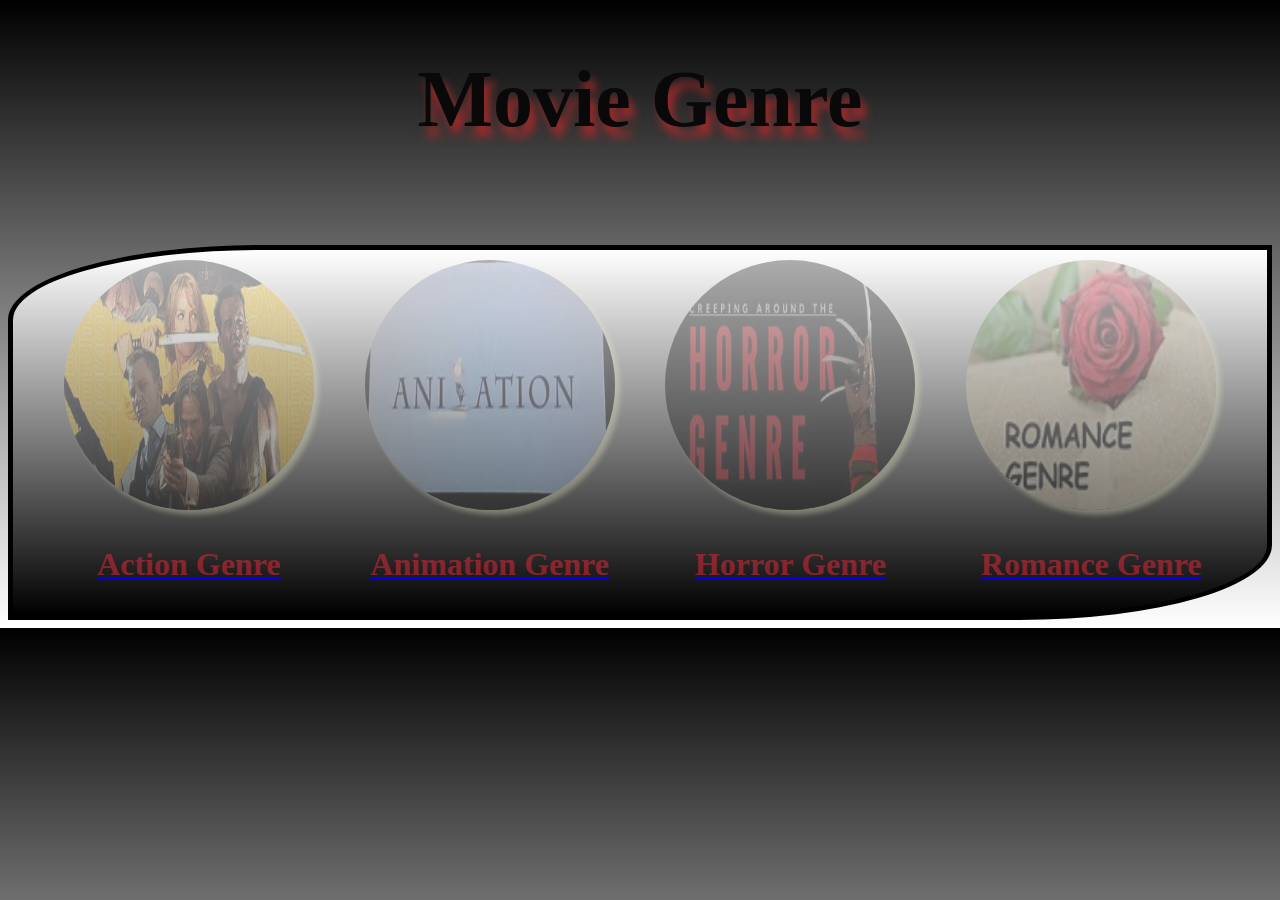
<file: index.html>
<!DOCTYPE html>
<html lang="en">
<head>
    <meta charset="UTF-8">
    <meta name="viewport" content="width=device-width, initial-scale=1.0">
    <title>Multiple Page1|Main Page</title>
    <link rel="stylesheet" href="./style.css">
</head>
<body>
   <center><h1>Movie Genre</h1></center>
   <div class="main">
        <div>
            <a href="./story1.html"><img src="./action_genre.jpeg" alt=""></a>
            <a href="./story1.html"><h3>Action Genre</h3></a>
        </div> 
        <div>
            <a href="./story2.html"><img src="./animation_genre.jpeg" alt=""></a>
            <a href="./story2.html"><h3>Animation Genre</h3></a>
        </div>
        <div>
            <a href="./story3.html"><img src="./horror_genre.jpeg" alt=""></a>
            <a href="./story3.html"><h3>Horror Genre</h3></a>
        </div>
        <div>
            <a href="./story4.html"><img src="./romance_genre.jpeg" alt=""></a>
            <a href="./story4.html"><h3>Romance Genre</h3></a>
        </div>
   </div>
</body>
</html>
</file>
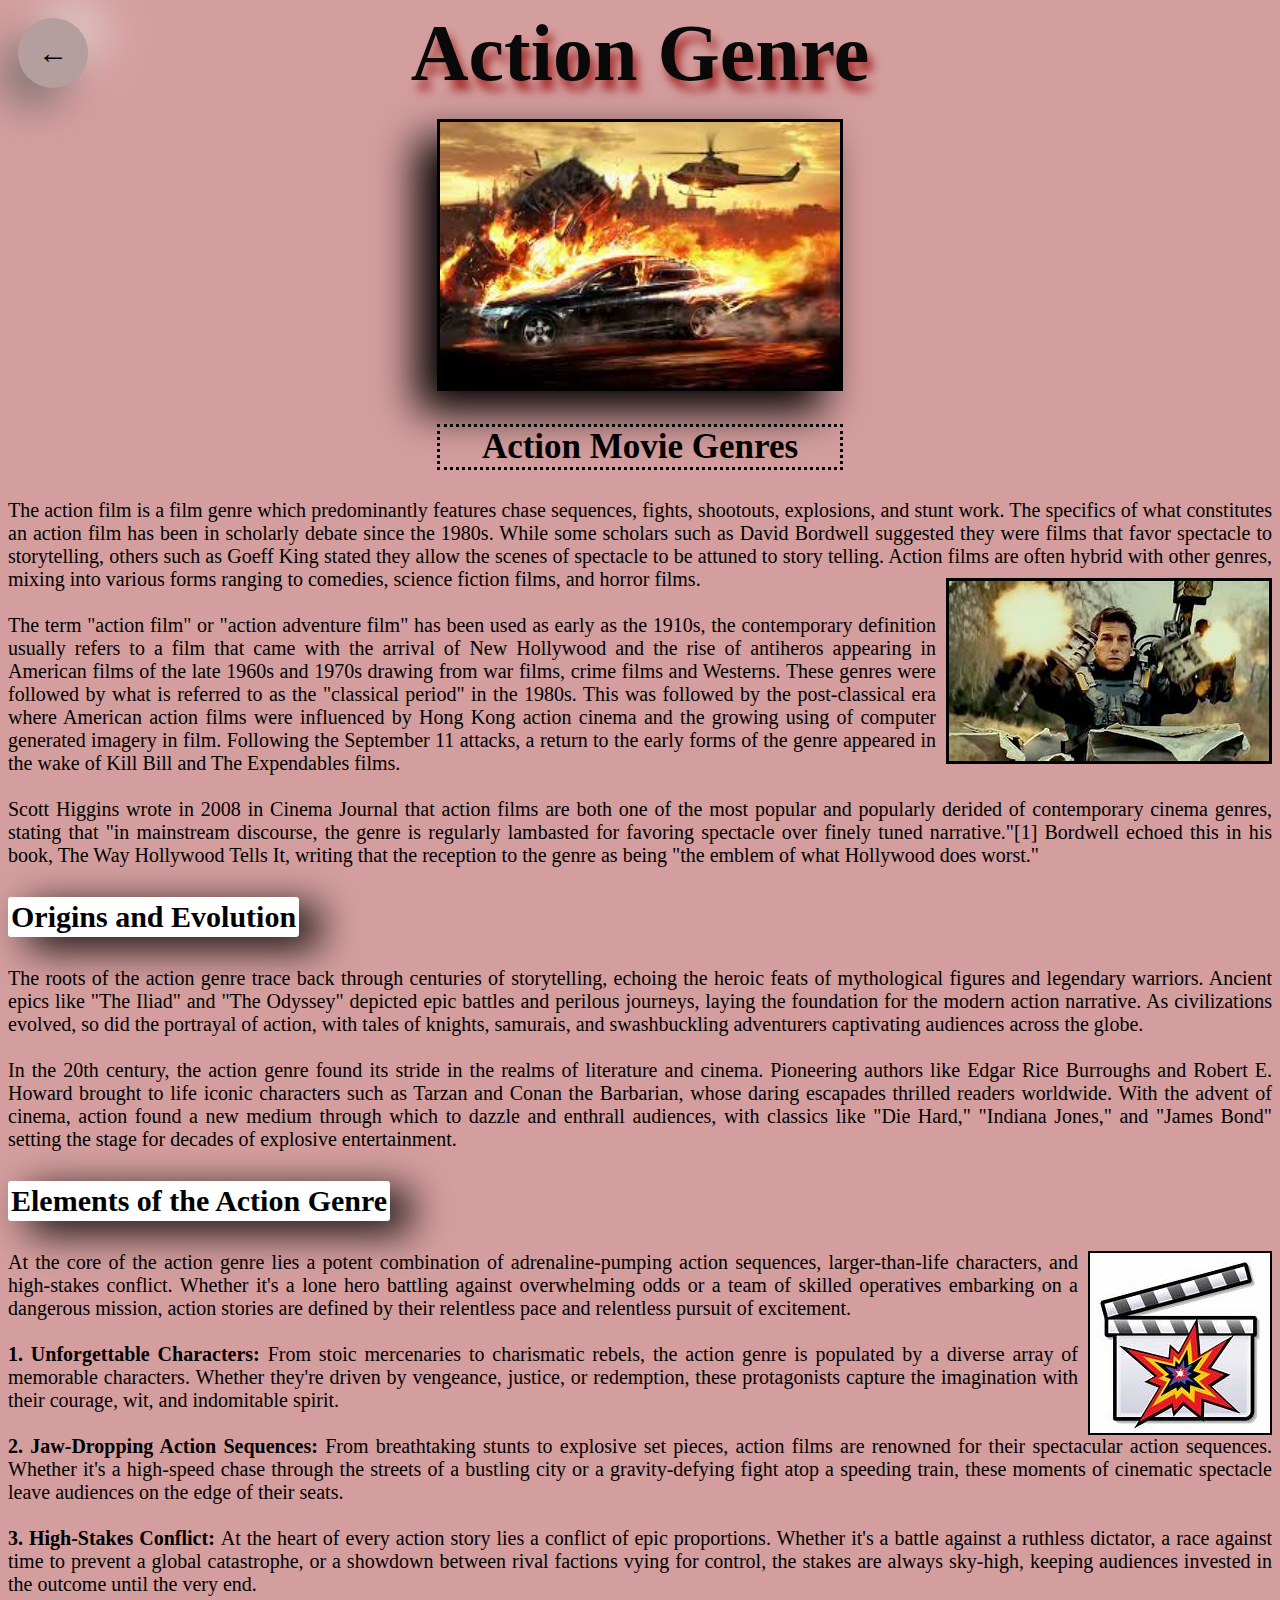
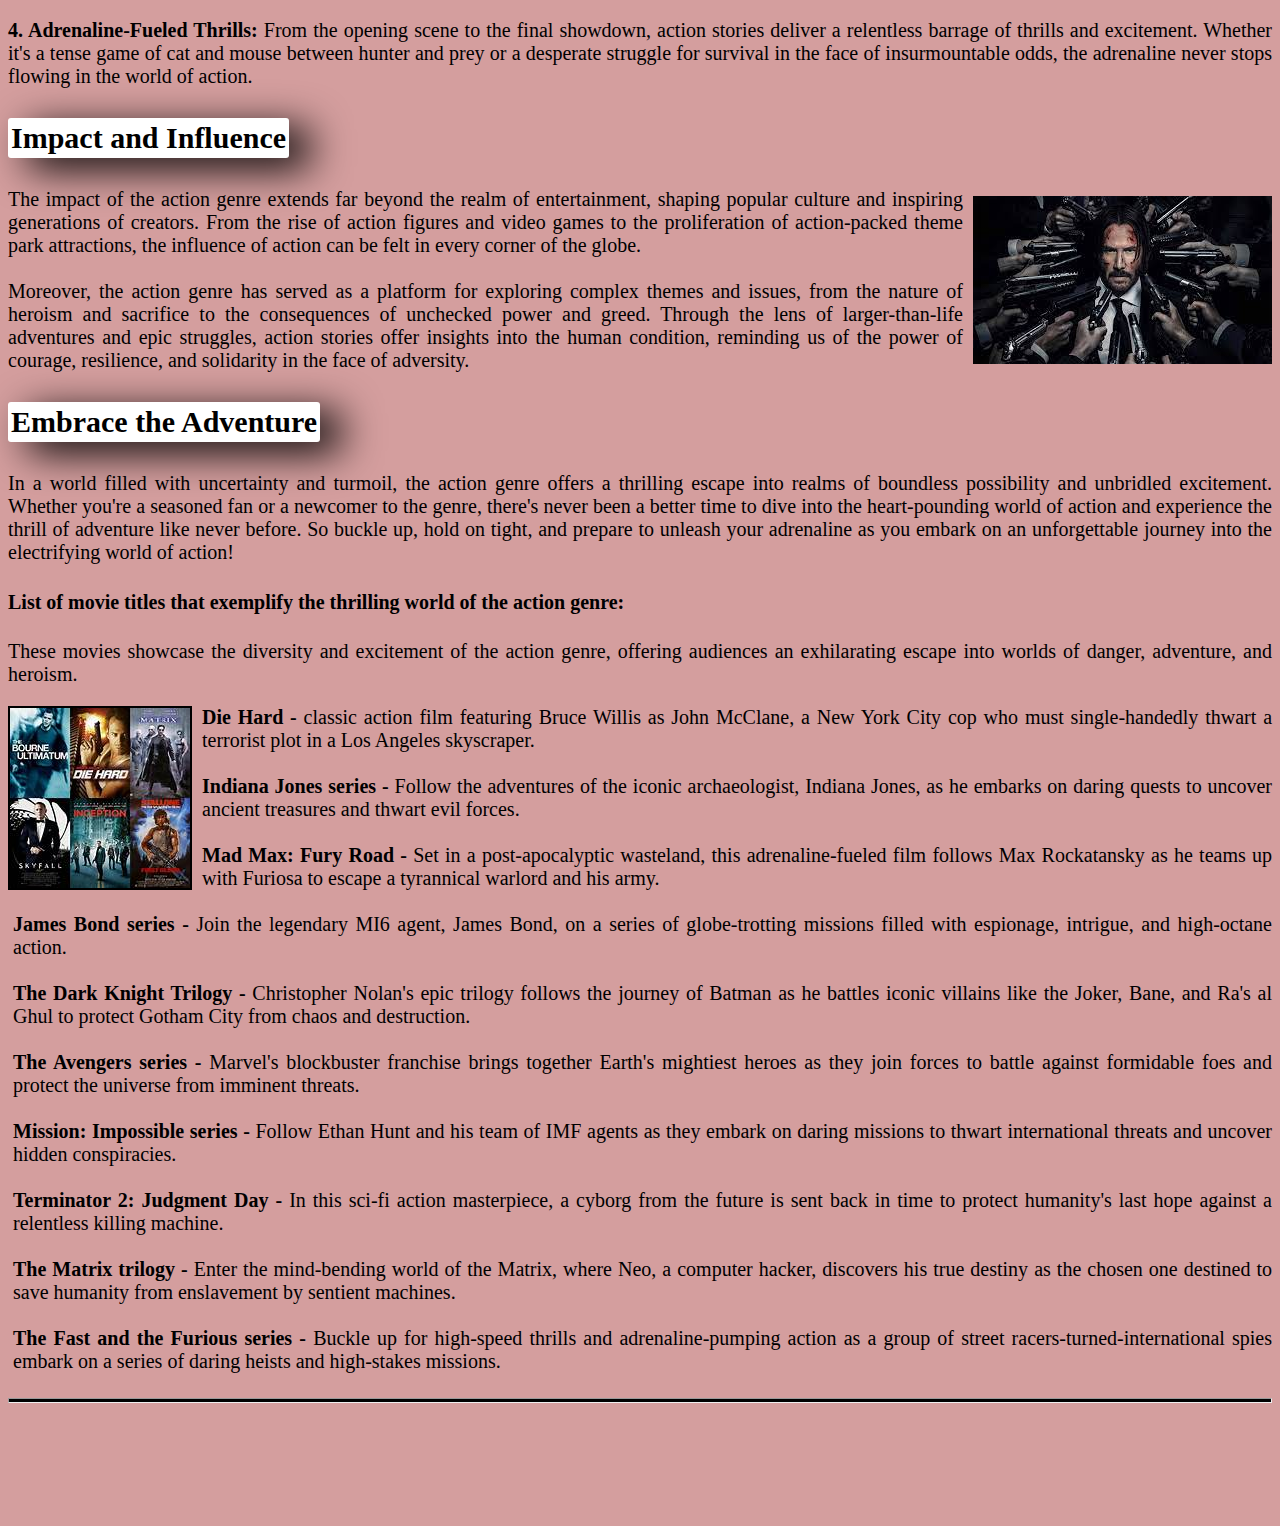
<file: story1.html>
<!DOCTYPE html>
<html lang="en">
<head>
    <meta charset="UTF-8">
    <meta name="viewport" content="width=device-width, initial-scale=1.0">
    <title>Page-1</title>
    <link rel="stylesheet" href="./story1.css">
</head>
<body>
    <div class="btn-back">
        <a href="index.html"><button>&#8592;</button></a>
    </div>
    <center><h1>Action Genre</h1></center>
    <div class="main">
        <img src="./action_main.jpeg" alt="" class="image_main" >
    </div>
    <center><h2>Action Movie Genres</h2></center>
    <div class="div1">
        <p>
            The action film is a film genre which predominantly features chase sequences, fights, shootouts, explosions, and stunt work. The specifics of what constitutes an action film has been in scholarly debate since the 1980s. While some scholars such as David Bordwell suggested they were films that favor spectacle to storytelling, others such as Goeff King stated they allow the scenes of spectacle to be attuned to story telling. Action films are often hybrid with other genres, mixing into various forms ranging to comedies, science fiction films, and horror films.
            <img src="./action1.jpeg" alt=""  align="right" class="image1">
            <br><br>The term "action film" or "action adventure film" has been used as early as the 1910s, the contemporary definition usually refers to a film that came with the arrival of New Hollywood and the rise of antiheros appearing in American films of the late 1960s and 1970s drawing from war films, crime films and Westerns. These genres were followed by what is referred to as the "classical period" in the 1980s. This was followed by the post-classical era where American action films were influenced by Hong Kong action cinema and the growing using of computer generated imagery in film. Following the September 11 attacks, a return to the early forms of the genre appeared in the wake of Kill Bill and The Expendables films.
            <br><br>Scott Higgins wrote in 2008 in Cinema Journal that action films are both one of the most popular and popularly derided of contemporary cinema genres, stating that "in mainstream discourse, the genre is regularly lambasted for favoring spectacle over finely tuned narrative."[1] Bordwell echoed this in his book, The Way Hollywood Tells It, writing that the reception to the genre as being "the emblem of what Hollywood does worst."
        </p>
    </div>
    <div class="div2">
        <h3>Origins and Evolution</h3>
        <p>
            The roots of the action genre trace back through centuries of storytelling, echoing the heroic feats of mythological figures and legendary warriors. Ancient epics like "The Iliad" and "The Odyssey" depicted epic battles and perilous journeys, laying the foundation for the modern action narrative. As civilizations evolved, so did the portrayal of action, with tales of knights, samurais, and swashbuckling adventurers captivating audiences across the globe.
            <br><br>In the 20th century, the action genre found its stride in the realms of literature and cinema. Pioneering authors like Edgar Rice Burroughs and Robert E. Howard brought to life iconic characters such as Tarzan and Conan the Barbarian, whose daring escapades thrilled readers worldwide. With the advent of cinema, action found a new medium through which to dazzle and enthrall audiences, with classics like "Die Hard," "Indiana Jones," and "James Bond" setting the stage for decades of explosive entertainment.
        </p>
    </div>
    <div class="div3">
        <h3>Elements of the Action Genre</h3>
        <img src="./action2.jpeg" alt=""  align="right" class="image2">
        <p>
            At the core of the action genre lies a potent combination of adrenaline-pumping action sequences, larger-than-life characters, and high-stakes conflict. Whether it's a lone hero battling against overwhelming odds or a team of skilled operatives embarking on a dangerous mission, action stories are defined by their relentless pace and relentless pursuit of excitement.

            <br><br><b>1. Unforgettable Characters: </b>From stoic mercenaries to charismatic rebels, the action genre is populated by a diverse array of memorable characters. Whether they're driven by vengeance, justice, or redemption, these protagonists capture the imagination with their courage, wit, and indomitable spirit.

            <br><br><b>2. Jaw-Dropping Action Sequences: </b>From breathtaking stunts to explosive set pieces, action films are renowned for their spectacular action sequences. Whether it's a high-speed chase through the streets of a bustling city or a gravity-defying fight atop a speeding train, these moments of cinematic spectacle leave audiences on the edge of their seats.

            <br><br><b>3. High-Stakes Conflict: </b>At the heart of every action story lies a conflict of epic proportions. Whether it's a battle against a ruthless dictator, a race against time to prevent a global catastrophe, or a showdown between rival factions vying for control, the stakes are always sky-high, keeping audiences invested in the outcome until the very end.

            <br><br><b>4. Adrenaline-Fueled Thrills: </b>From the opening scene to the final showdown, action stories deliver a relentless barrage of thrills and excitement. Whether it's a tense game of cat and mouse between hunter and prey or a desperate struggle for survival in the face of insurmountable odds, the adrenaline never stops flowing in the world of action.
        </p>
    </div>
    <div class="div4">
        <h3>Impact and Influence</h3>
        <img src="./action3.jpeg" alt=""  align="right" class="image3">
        <p>
            The impact of the action genre extends far beyond the realm of entertainment, shaping popular culture and inspiring generations of creators. From the rise of action figures and video games to the proliferation of action-packed theme park attractions, the influence of action can be felt in every corner of the globe.
            <br><br>Moreover, the action genre has served as a platform for exploring complex themes and issues, from the nature of heroism and sacrifice to the consequences of unchecked power and greed. Through the lens of larger-than-life adventures and epic struggles, action stories offer insights into the human condition, reminding us of the power of courage, resilience, and solidarity in the face of adversity.
        </p>
    </div>
    <div class="div5">
        <h3>Embrace the Adventure</h3>
        <p>
        In a world filled with uncertainty and turmoil, the action genre offers a thrilling escape into realms of boundless possibility and unbridled excitement. Whether you're a seasoned fan or a newcomer to the genre, there's never been a better time to dive into the heart-pounding world of action and experience the thrill of adventure like never before. So buckle up, hold on tight, and prepare to unleash your adrenaline as you embark on an unforgettable journey into the electrifying world of action!
        </p>
    </div>
    <div class="div6">
        <h4>List of movie titles that exemplify the thrilling world of the action genre:</h4>
        <p>
        These movies showcase the diversity and excitement of the action genre, offering audiences an exhilarating escape into worlds of danger, adventure, and heroism.
            <div class="div7">
                <img src="./action_end.jpeg" alt=""  align="left" class="imageend">
                <p class="pend">
                    <b>Die Hard - </b> classic action film featuring Bruce Willis as John McClane, a New York City cop who must single-handedly thwart a terrorist plot in a Los Angeles skyscraper.

                    <br><br><b>Indiana Jones series -</b> Follow the adventures of the iconic archaeologist, Indiana Jones, as he embarks on daring quests to uncover ancient treasures and thwart evil forces.

                    <br><br><b>Mad Max: Fury Road -</b>  Set in a post-apocalyptic wasteland, this adrenaline-fueled film follows Max Rockatansky as he teams up with Furiosa to escape a tyrannical warlord and his army.

                    <br><br><b>James Bond series -</b>  Join the legendary MI6 agent, James Bond, on a series of globe-trotting missions filled with espionage, intrigue, and high-octane action.

                    <br><br><b>The Dark Knight Trilogy -</b>  Christopher Nolan's epic trilogy follows the journey of Batman as he battles iconic villains like the Joker, Bane, and Ra's al Ghul to protect Gotham City from chaos and destruction.

                    <br><br><b>The Avengers series -</b>  Marvel's blockbuster franchise brings together Earth's mightiest heroes as they join forces to battle against formidable foes and protect the universe from imminent threats.

                    <br><br><b>Mission: Impossible series -</b>  Follow Ethan Hunt and his team of IMF agents as they embark on daring missions to thwart international threats and uncover hidden conspiracies.

                    <br><br><b>Terminator 2: Judgment Day -</b> In this sci-fi action masterpiece, a cyborg from the future is sent back in time to protect humanity's last hope against a relentless killing machine.

                    <br><br><b>The Matrix trilogy -</b> Enter the mind-bending world of the Matrix, where Neo, a computer hacker, discovers his true destiny as the chosen one destined to save humanity from enslavement by sentient machines.

                    <br><br><b>The Fast and the Furious series -</b> Buckle up for high-speed thrills and adrenaline-pumping action as a group of street racers-turned-international spies embark on a series of daring heists and high-stakes missions.
                </p>
            </div>
            <hr>
        </p>
        
    </div>
    <marquee behaviour="" direction="right"><h2 class="end">End</h2></marquee>
    

</body>
</html>
</file>
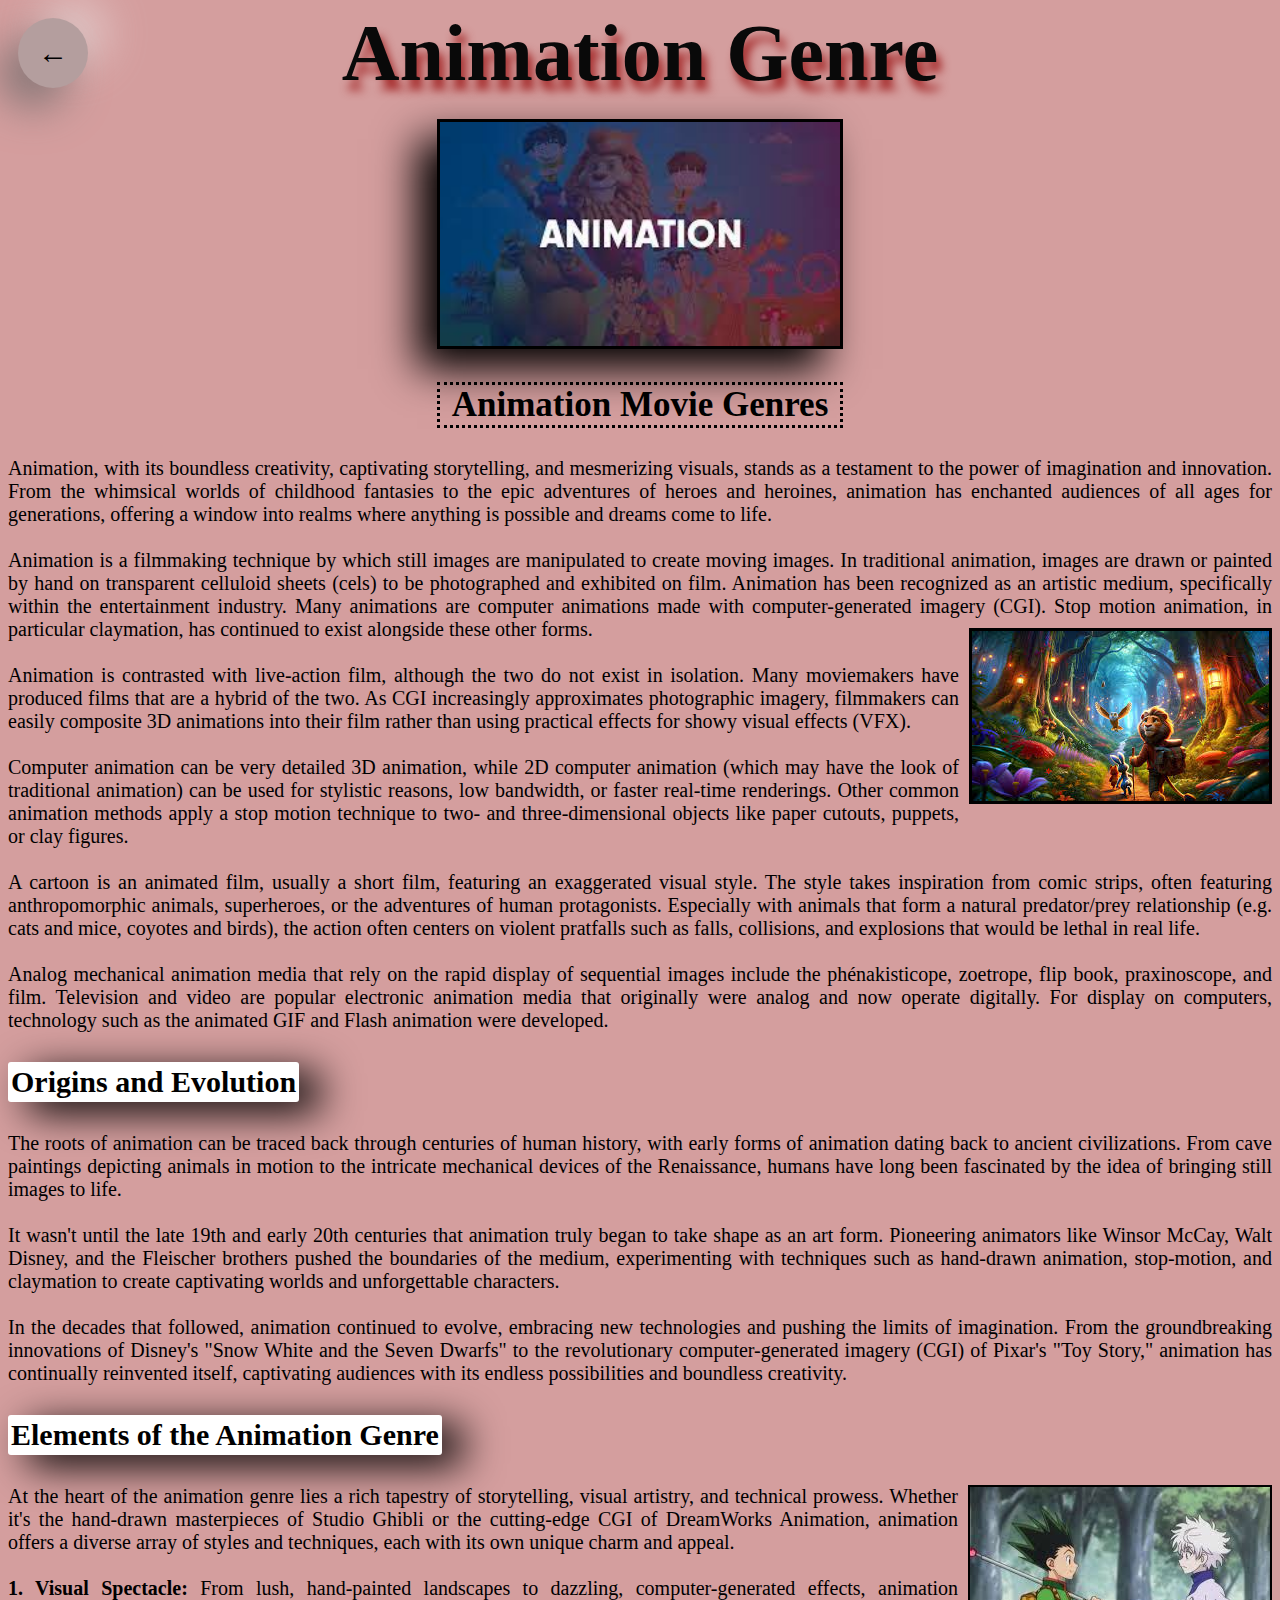
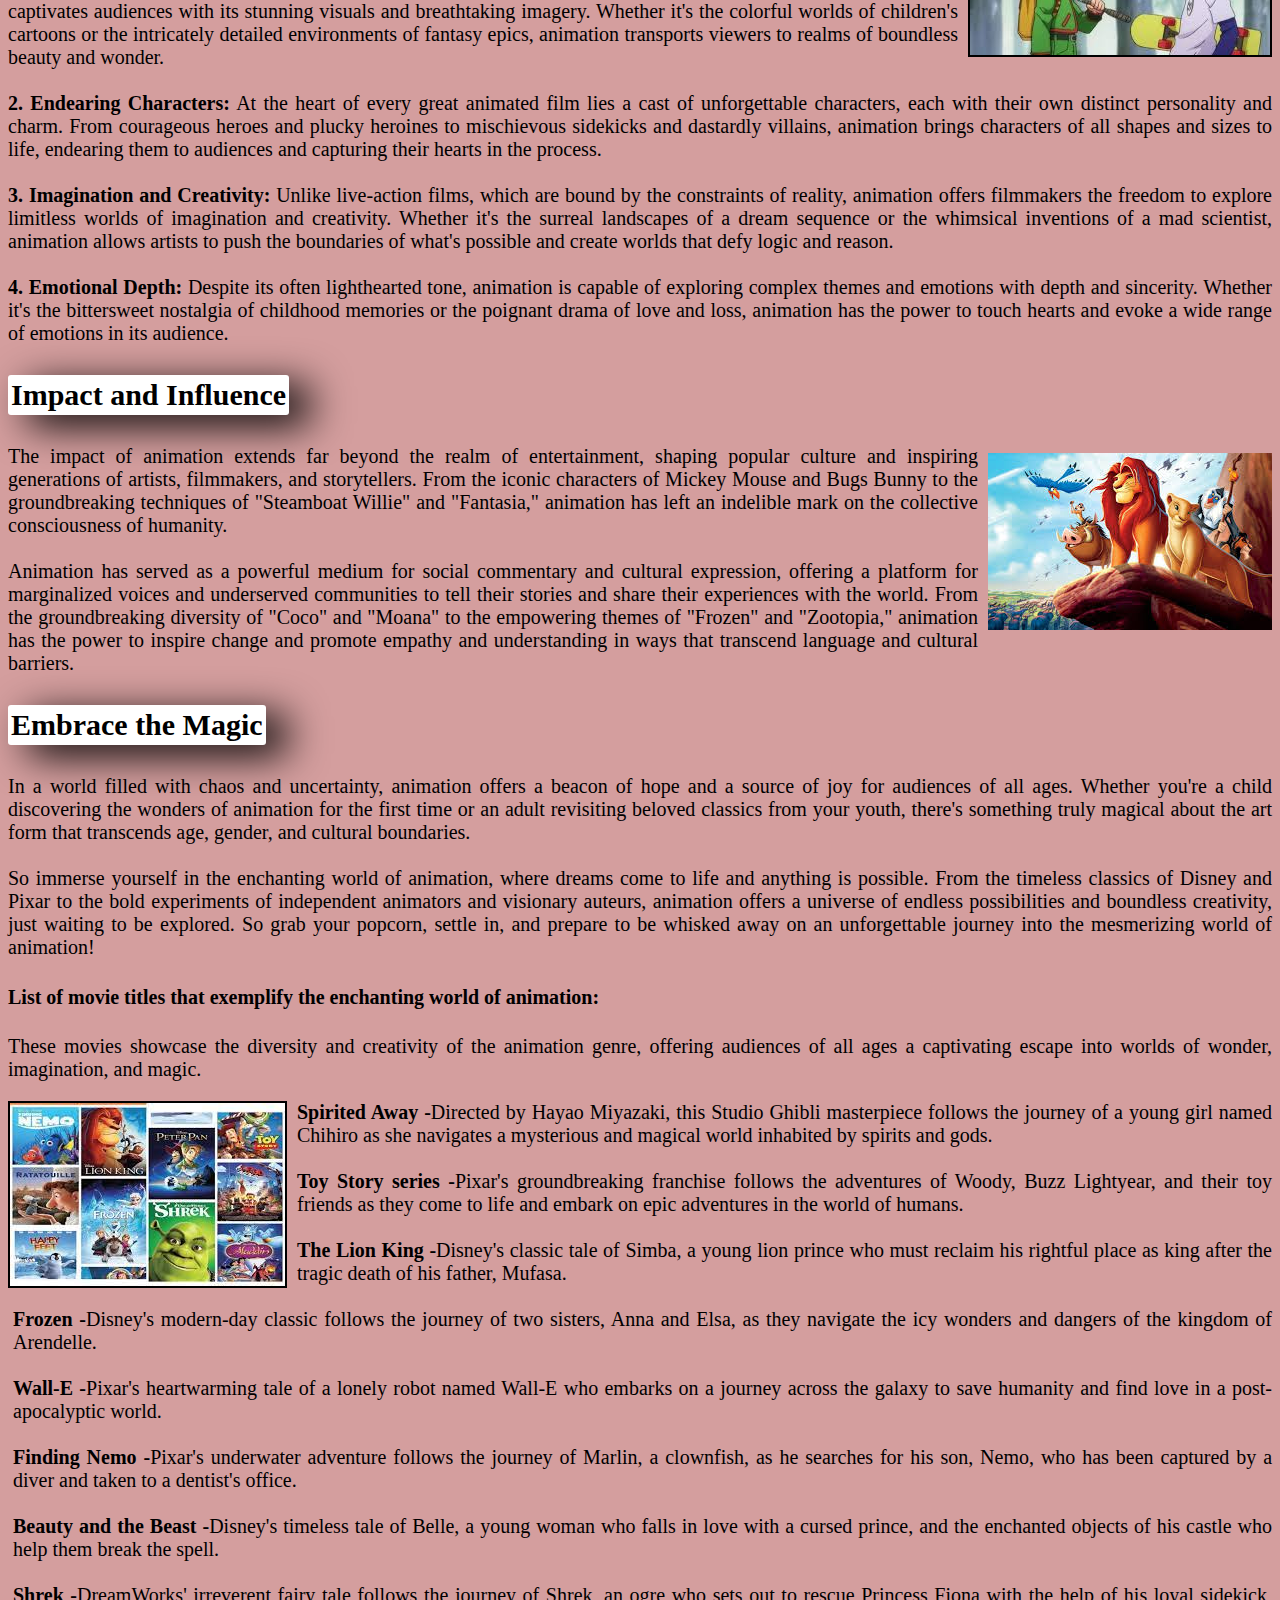
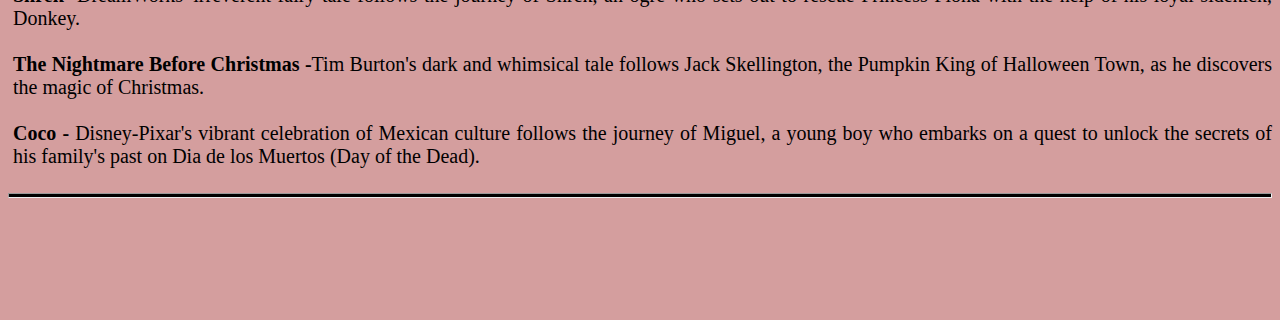
<file: story2.html>
<!DOCTYPE html>
<html lang="en">
<head>
    <meta charset="UTF-8">
    <meta name="viewport" content="width=device-width, initial-scale=1.0">
    <title>Page-2</title>
    <link rel="stylesheet" href="./story2.css">
</head>
<body>
    <div class="btn-back"><a href="index.html"><button>&#8592;</button></a></div>
    <center><h1>Animation Genre</h1></center>
    <div class="main">
        <img src="./animation_main.jpeg" alt="" class="image_main" >
    </div>
    <center><h2>Animation Movie Genres</h2></center>
    <div class="div1">
        <p>
            Animation, with its boundless creativity, captivating storytelling, and mesmerizing visuals, stands as a testament to the power of imagination and innovation. From the whimsical worlds of childhood fantasies to the epic adventures of heroes and heroines, animation has enchanted audiences of all ages for generations, offering a window into realms where anything is possible and dreams come to life.
            <br><br>Animation is a filmmaking technique by which still images are manipulated to create moving images. In traditional animation, images are drawn or painted by hand on transparent celluloid sheets (cels) to be photographed and exhibited on film. Animation has been recognized as an artistic medium, specifically within the entertainment industry. Many animations are computer animations made with computer-generated imagery (CGI). Stop motion animation, in particular claymation, has continued to exist alongside these other forms.
            <img src="./animation1.jpeg" alt=""  align="right" class="image1">
            <br><br>Animation is contrasted with live-action film, although the two do not exist in isolation. Many moviemakers have produced films that are a hybrid of the two. As CGI increasingly approximates photographic imagery, filmmakers can easily composite 3D animations into their film rather than using practical effects for showy visual effects (VFX).
            <br><br>Computer animation can be very detailed 3D animation, while 2D computer animation (which may have the look of traditional animation) can be used for stylistic reasons, low bandwidth, or faster real-time renderings. Other common animation methods apply a stop motion technique to two- and three-dimensional objects like paper cutouts, puppets, or clay figures.
            <br><br>A cartoon is an animated film, usually a short film, featuring an exaggerated visual style. The style takes inspiration from comic strips, often featuring anthropomorphic animals, superheroes, or the adventures of human protagonists. Especially with animals that form a natural predator/prey relationship (e.g. cats and mice, coyotes and birds), the action often centers on violent pratfalls such as falls, collisions, and explosions that would be lethal in real life.
            <br><br>Analog mechanical animation media that rely on the rapid display of sequential images include the phénakisticope, zoetrope, flip book, praxinoscope, and film. Television and video are popular electronic animation media that originally were analog and now operate digitally. For display on computers, technology such as the animated GIF and Flash animation were developed.
        </p>
    </div>
    <div class="div2">
        <h3>Origins and Evolution</h3>
        <p>
            The roots of animation can be traced back through centuries of human history, with early forms of animation dating back to ancient civilizations. From cave paintings depicting animals in motion to the intricate mechanical devices of the Renaissance, humans have long been fascinated by the idea of bringing still images to life.
            <br><br>It wasn't until the late 19th and early 20th centuries that animation truly began to take shape as an art form. Pioneering animators like Winsor McCay, Walt Disney, and the Fleischer brothers pushed the boundaries of the medium, experimenting with techniques such as hand-drawn animation, stop-motion, and claymation to create captivating worlds and unforgettable characters.
            <br><br>In the decades that followed, animation continued to evolve, embracing new technologies and pushing the limits of imagination. From the groundbreaking innovations of Disney's "Snow White and the Seven Dwarfs" to the revolutionary computer-generated imagery (CGI) of Pixar's "Toy Story," animation has continually reinvented itself, captivating audiences with its endless possibilities and boundless creativity.
        </p>
    </div>
    <div class="div3">
        <h3>Elements of the Animation Genre</h3>
        <img src="./animation2.jpeg" alt=""  align="right" class="image2">
        <p>
            At the heart of the animation genre lies a rich tapestry of storytelling, visual artistry, and technical prowess. Whether it's the hand-drawn masterpieces of Studio Ghibli or the cutting-edge CGI of DreamWorks Animation, animation offers a diverse array of styles and techniques, each with its own unique charm and appeal.
            <br><br><b>1. Visual Spectacle:</b> From lush, hand-painted landscapes to dazzling, computer-generated effects, animation captivates audiences with its stunning visuals and breathtaking imagery. Whether it's the colorful worlds of children's cartoons or the intricately detailed environments of fantasy epics, animation transports viewers to realms of boundless beauty and wonder.
            <br><br><b>2. Endearing Characters:</b> At the heart of every great animated film lies a cast of unforgettable characters, each with their own distinct personality and charm. From courageous heroes and plucky heroines to mischievous sidekicks and dastardly villains, animation brings characters of all shapes and sizes to life, endearing them to audiences and capturing their hearts in the process.
            <br><br><b>3. Imagination and Creativity:</b> Unlike live-action films, which are bound by the constraints of reality, animation offers filmmakers the freedom to explore limitless worlds of imagination and creativity. Whether it's the surreal landscapes of a dream sequence or the whimsical inventions of a mad scientist, animation allows artists to push the boundaries of what's possible and create worlds that defy logic and reason.
            <br><br><b>4. Emotional Depth:</b> Despite its often lighthearted tone, animation is capable of exploring complex themes and emotions with depth and sincerity. Whether it's the bittersweet nostalgia of childhood memories or the poignant drama of love and loss, animation has the power to touch hearts and evoke a wide range of emotions in its audience.
</p>
    </div>
    <div class="div4">
        <h3>Impact and Influence</h3>
        <img src="./animation3.jpeg" alt=""  align="right" class="image3">
        <p>
            The impact of animation extends far beyond the realm of entertainment, shaping popular culture and inspiring generations of artists, filmmakers, and storytellers. From the iconic characters of Mickey Mouse and Bugs Bunny to the groundbreaking techniques of "Steamboat Willie" and "Fantasia," animation has left an indelible mark on the collective consciousness of humanity.
            <br><br>Animation has served as a powerful medium for social commentary and cultural expression, offering a platform for marginalized voices and underserved communities to tell their stories and share their experiences with the world. From the groundbreaking diversity of "Coco" and "Moana" to the empowering themes of "Frozen" and "Zootopia," animation has the power to inspire change and promote empathy and understanding in ways that transcend language and cultural barriers.
        </p>
    </div>
    <div class="div5">
        <h3>Embrace the Magic</h3>
        <p>In a world filled with chaos and uncertainty, animation offers a beacon of hope and a source of joy for audiences of all ages. Whether you're a child discovering the wonders of animation for the first time or an adult revisiting beloved classics from your youth, there's something truly magical about the art form that transcends age, gender, and cultural boundaries.
        <br><br>So immerse yourself in the enchanting world of animation, where dreams come to life and anything is possible. From the timeless classics of Disney and Pixar to the bold experiments of independent animators and visionary auteurs, animation offers a universe of endless possibilities and boundless creativity, just waiting to be explored. So grab your popcorn, settle in, and prepare to be whisked away on an unforgettable journey into the mesmerizing world of animation!
        </p>
    </div>
    <div class="div6">
        <h4>List of movie titles that exemplify the enchanting world of animation:</h4>
        <p>
            These movies showcase the diversity and creativity of the animation genre, offering audiences of all ages a captivating escape into worlds of wonder, imagination, and magic.
            <div class="div7">
                <img src="./animation_end.jpeg" alt=""  align="left" class="imageend">
                <p class="pend">
                    <b>Spirited Away -</b>Directed by Hayao Miyazaki, this Studio Ghibli masterpiece follows the journey of a young girl named Chihiro as she navigates a mysterious and magical world inhabited by spirits and gods.
                    <br><br><b>Toy Story series -</b>Pixar's groundbreaking franchise follows the adventures of Woody, Buzz Lightyear, and their toy friends as they come to life and embark on epic adventures in the world of humans.
                    <br><br><b>The Lion King -</b>Disney's classic tale of Simba, a young lion prince who must reclaim his rightful place as king after the tragic death of his father, Mufasa.
                    <br><br><b>Frozen -</b>Disney's modern-day classic follows the journey of two sisters, Anna and Elsa, as they navigate the icy wonders and dangers of the kingdom of Arendelle.
                    <br><br><b>Wall-E -</b>Pixar's heartwarming tale of a lonely robot named Wall-E who embarks on a journey across the galaxy to save humanity and find love in a post-apocalyptic world.
                    <br><br><b>Finding Nemo -</b>Pixar's underwater adventure follows the journey of Marlin, a clownfish, as he searches for his son, Nemo, who has been captured by a diver and taken to a dentist's office.
                    <br><br><b>Beauty and the Beast -</b>Disney's timeless tale of Belle, a young woman who falls in love with a cursed prince, and the enchanted objects of his castle who help them break the spell.
                    <br><br><b>Shrek -</b>DreamWorks' irreverent fairy tale follows the journey of Shrek, an ogre who sets out to rescue Princess Fiona with the help of his loyal sidekick, Donkey.
                    <br><br><b>The Nightmare Before Christmas -</b>Tim Burton's dark and whimsical tale follows Jack Skellington, the Pumpkin King of Halloween Town, as he discovers the magic of Christmas.
                    <br><br><b>Coco -</b> Disney-Pixar's vibrant celebration of Mexican culture follows the journey of Miguel, a young boy who embarks on a quest to unlock the secrets of his family's past on Dia de los Muertos (Day of the Dead).
                 </p>
            </div>
            <hr>
        </p>
        
    </div>
    <marquee behaviour="" direction="right"><h2 class="end">End</h2></marquee>
    
</body>
</html>
</file>
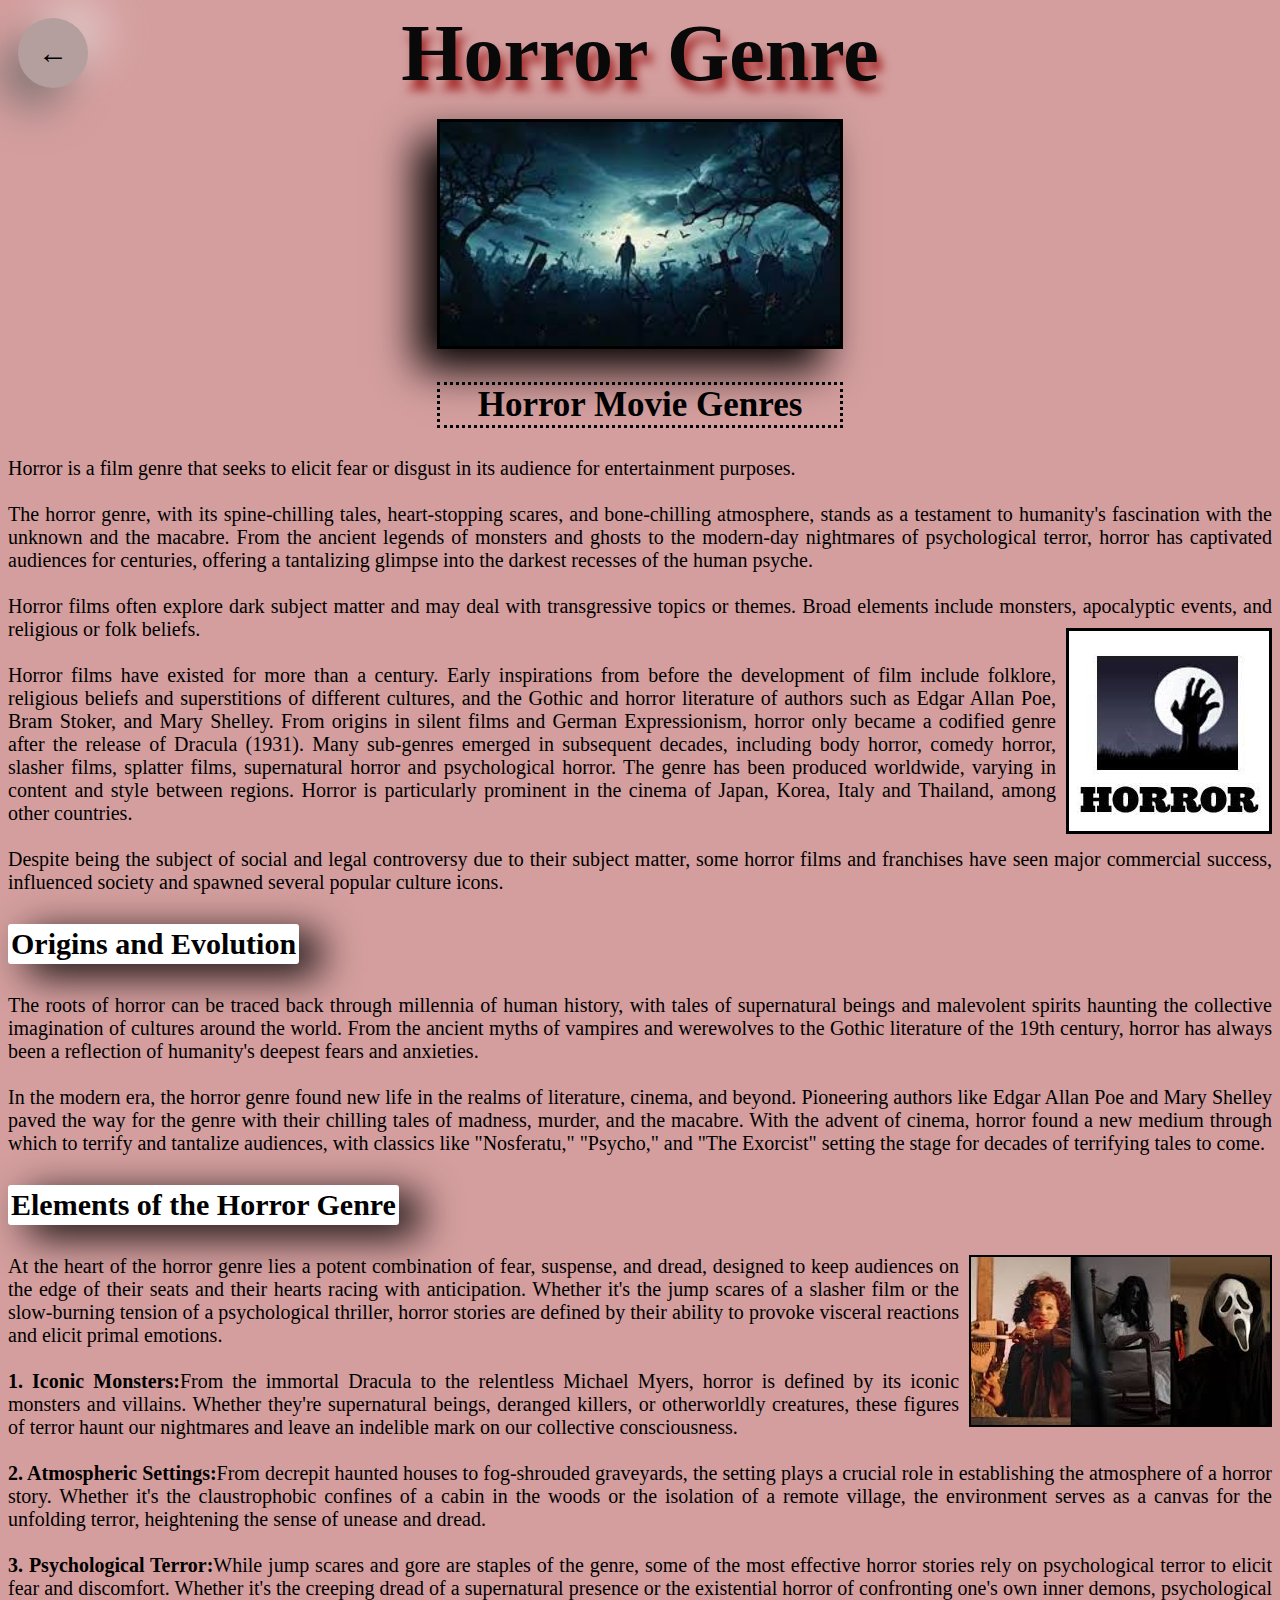
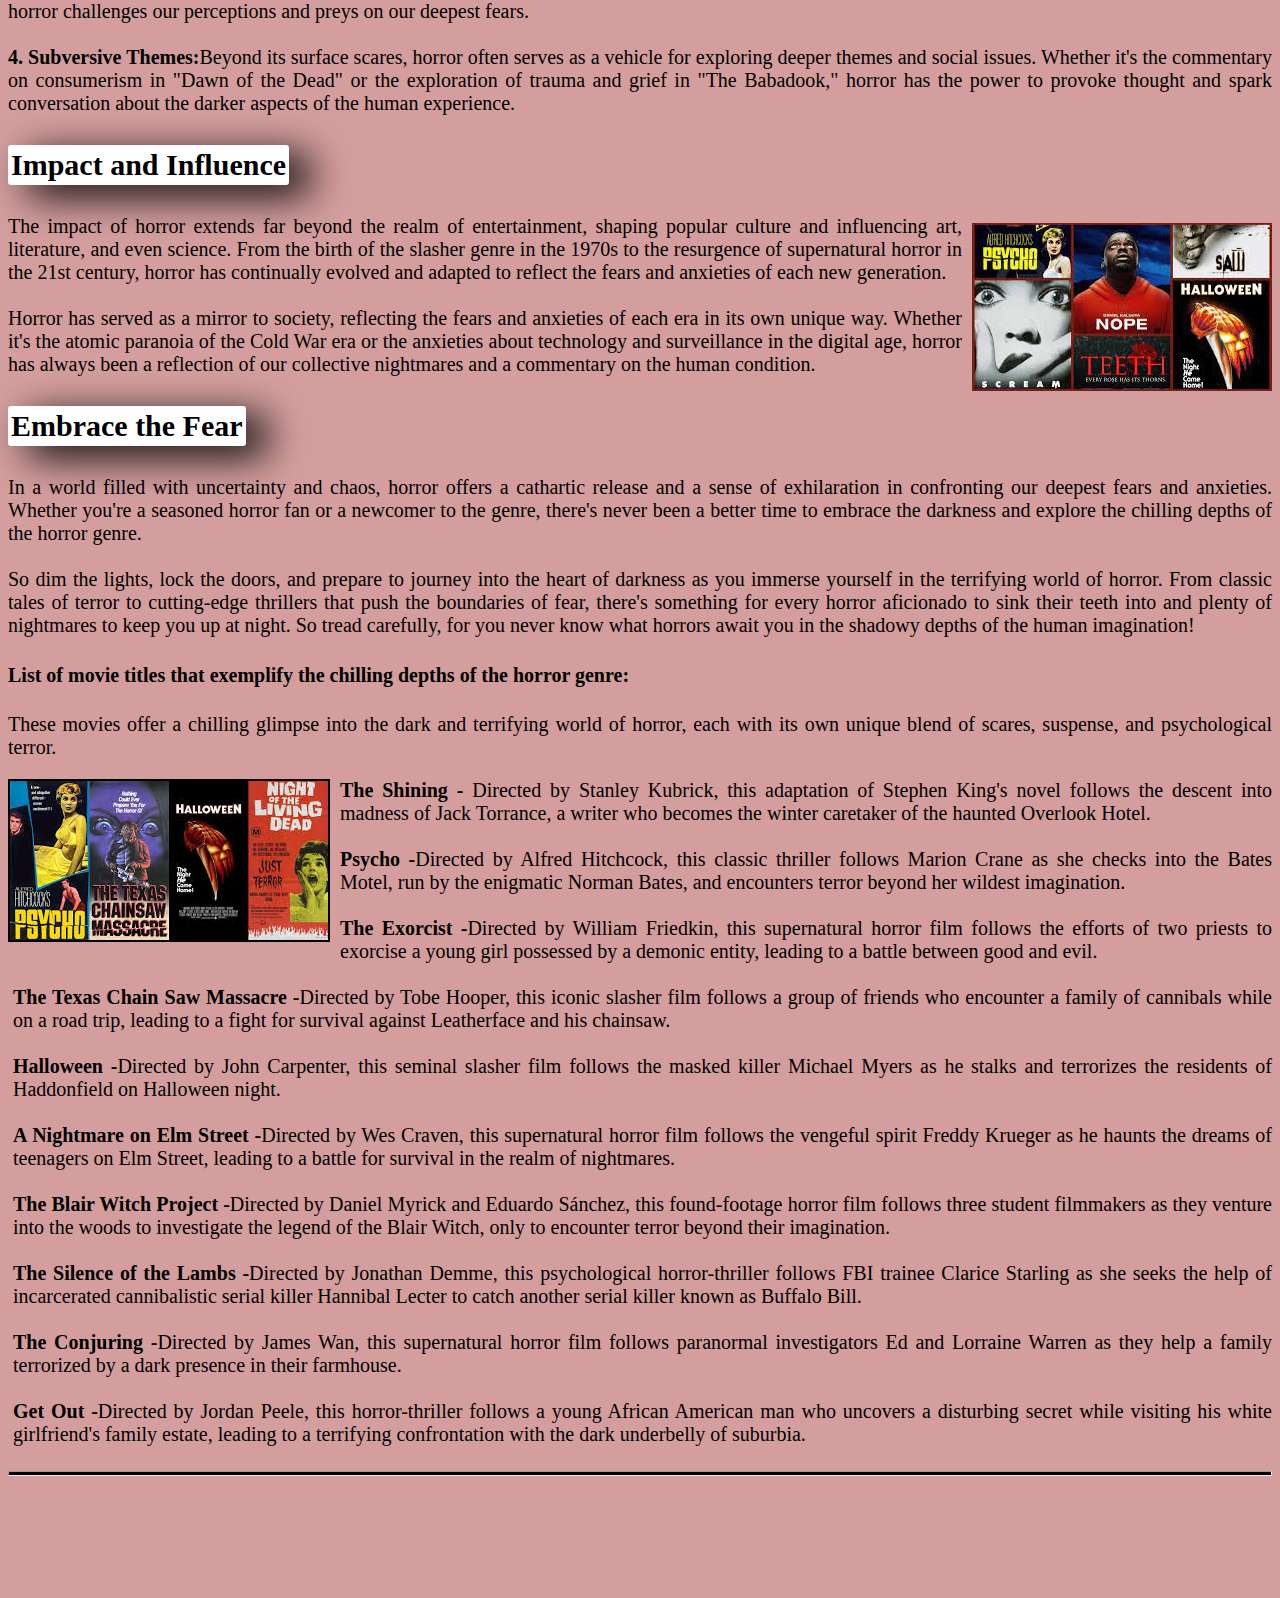
<file: story3.html>
<!DOCTYPE html>
<html lang="en">
<head>
    <meta charset="UTF-8">
    <meta name="viewport" content="width=device-width, initial-scale=1.0">
    <title>Page-3</title>
    <link rel="stylesheet" href="./story3.css">
</head>
<body>
    <div class="btn-back"><a href="index.html"><button>&#8592;</button></a></div>
    <center><h1>Horror Genre</h1></center>
    <div class="main">
        <img src="./horror_end.jpeg" alt="" class="image_main" >
    </div>
    <center><h2>Horror Movie Genres</h2></center>
    <div class="div1">
        <p>
            Horror is a film genre that seeks to elicit fear or disgust in its audience for entertainment purposes.
            <br><br>The horror genre, with its spine-chilling tales, heart-stopping scares, and bone-chilling atmosphere, stands as a testament to humanity's fascination with the unknown and the macabre. From the ancient legends of monsters and ghosts to the modern-day nightmares of psychological terror, horror has captivated audiences for centuries, offering a tantalizing glimpse into the darkest recesses of the human psyche.
            <br><br>Horror films often explore dark subject matter and may deal with transgressive topics or themes. Broad elements include monsters, apocalyptic events, and religious or folk beliefs.
            <img src="./horror1.jpeg" alt=""  align="right" class="image1">
            <br><br>Horror films have existed for more than a century. Early inspirations from before the development of film include folklore, religious beliefs and superstitions of different cultures, and the Gothic and horror literature of authors such as Edgar Allan Poe, Bram Stoker, and Mary Shelley. From origins in silent films and German Expressionism, horror only became a codified genre after the release of Dracula (1931). Many sub-genres emerged in subsequent decades, including body horror, comedy horror, slasher films, splatter films, supernatural horror and psychological horror. The genre has been produced worldwide, varying in content and style between regions. Horror is particularly prominent in the cinema of Japan, Korea, Italy and Thailand, among other countries.
            <br><br>Despite being the subject of social and legal controversy due to their subject matter, some horror films and franchises have seen major commercial success, influenced society and spawned several popular culture icons.
        </p>
    </div>
    <div class="div2">
        <h3>Origins and Evolution</h3>
        <p>The roots of horror can be traced back through millennia of human history, with tales of supernatural beings and malevolent spirits haunting the collective imagination of cultures around the world. From the ancient myths of vampires and werewolves to the Gothic literature of the 19th century, horror has always been a reflection of humanity's deepest fears and anxieties.
            <br><br>In the modern era, the horror genre found new life in the realms of literature, cinema, and beyond. Pioneering authors like Edgar Allan Poe and Mary Shelley paved the way for the genre with their chilling tales of madness, murder, and the macabre. With the advent of cinema, horror found a new medium through which to terrify and tantalize audiences, with classics like "Nosferatu," "Psycho," and "The Exorcist" setting the stage for decades of terrifying tales to come.
        </p>
    </div>
    <div class="div3">
        <h3>Elements of the Horror Genre</h3>
        <img src="./horror_main.jpeg" alt=""  align="right" class="image2">
        <p>At the heart of the horror genre lies a potent combination of fear, suspense, and dread, designed to keep audiences on the edge of their seats and their hearts racing with anticipation. Whether it's the jump scares of a slasher film or the slow-burning tension of a psychological thriller, horror stories are defined by their ability to provoke visceral reactions and elicit primal emotions.
            <br><br><b>1. Iconic Monsters:</b>From the immortal Dracula to the relentless Michael Myers, horror is defined by its iconic monsters and villains. Whether they're supernatural beings, deranged killers, or otherworldly creatures, these figures of terror haunt our nightmares and leave an indelible mark on our collective consciousness.
            <br><br><b>2. Atmospheric Settings:</b>From decrepit haunted houses to fog-shrouded graveyards, the setting plays a crucial role in establishing the atmosphere of a horror story. Whether it's the claustrophobic confines of a cabin in the woods or the isolation of a remote village, the environment serves as a canvas for the unfolding terror, heightening the sense of unease and dread.
            <br><br><b>3. Psychological Terror:</b>While jump scares and gore are staples of the genre, some of the most effective horror stories rely on psychological terror to elicit fear and discomfort. Whether it's the creeping dread of a supernatural presence or the existential horror of confronting one's own inner demons, psychological horror challenges our perceptions and preys on our deepest fears.
            <br><br><b>4. Subversive Themes:</b>Beyond its surface scares, horror often serves as a vehicle for exploring deeper themes and social issues. Whether it's the commentary on consumerism in "Dawn of the Dead" or the exploration of trauma and grief in "The Babadook," horror has the power to provoke thought and spark conversation about the darker aspects of the human experience.
        </p>
    </div>
    <div class="div4">
        <h3>Impact and Influence</h3>
        <img src="./horror3.jpeg" alt=""  align="right" class="image3">
        <p>The impact of horror extends far beyond the realm of entertainment, shaping popular culture and influencing art, literature, and even science. From the birth of the slasher genre in the 1970s to the resurgence of supernatural horror in the 21st century, horror has continually evolved and adapted to reflect the fears and anxieties of each new generation.
            <br><br>Horror has served as a mirror to society, reflecting the fears and anxieties of each era in its own unique way. Whether it's the atomic paranoia of the Cold War era or the anxieties about technology and surveillance in the digital age, horror has always been a reflection of our collective nightmares and a commentary on the human condition.
        </p>
    </div>
    <div class="div5">
        <h3>Embrace the Fear</h3>
        <p>In a world filled with uncertainty and chaos, horror offers a cathartic release and a sense of exhilaration in confronting our deepest fears and anxieties. Whether you're a seasoned horror fan or a newcomer to the genre, there's never been a better time to embrace the darkness and explore the chilling depths of the horror genre.
            <br><br>So dim the lights, lock the doors, and prepare to journey into the heart of darkness as you immerse yourself in the terrifying world of horror. From classic tales of terror to cutting-edge thrillers that push the boundaries of fear, there's something for every horror aficionado to sink their teeth into and plenty of nightmares to keep you up at night. So tread carefully, for you never know what horrors await you in the shadowy depths of the human imagination!
        </p>
    </div>
    <div class="div6">
        <h4>List of movie titles that exemplify the chilling depths of the horror genre:</h4>
        <p>These movies offer a chilling glimpse into the dark and terrifying world of horror, each with its own unique blend of scares, suspense, and psychological terror.
            <div class="div7">
                <img src="./horror2.jpeg" alt=""  align="left" class="imageend">
                <p class="pend">
                    <b>The Shining - </b>Directed by Stanley Kubrick, this adaptation of Stephen King's novel follows the descent into madness of Jack Torrance, a writer who becomes the winter caretaker of the haunted Overlook Hotel.
                    <br><br><b>Psycho -</b>Directed by Alfred Hitchcock, this classic thriller follows Marion Crane as she checks into the Bates Motel, run by the enigmatic Norman Bates, and encounters terror beyond her wildest imagination.
                    <br><br><b>The Exorcist -</b>Directed by William Friedkin, this supernatural horror film follows the efforts of two priests to exorcise a young girl possessed by a demonic entity, leading to a battle between good and evil.
                    <br><br><b>The Texas Chain Saw Massacre -</b>Directed by Tobe Hooper, this iconic slasher film follows a group of friends who encounter a family of cannibals while on a road trip, leading to a fight for survival against Leatherface and his chainsaw.
                    <br><br><b>Halloween -</b>Directed by John Carpenter, this seminal slasher film follows the masked killer Michael Myers as he stalks and terrorizes the residents of Haddonfield on Halloween night.
                    <br><br><b>A Nightmare on Elm Street -</b>Directed by Wes Craven, this supernatural horror film follows the vengeful spirit Freddy Krueger as he haunts the dreams of teenagers on Elm Street, leading to a battle for survival in the realm of nightmares.
                    <br><br><b>The Blair Witch Project -</b>Directed by Daniel Myrick and Eduardo Sánchez, this found-footage horror film follows three student filmmakers as they venture into the woods to investigate the legend of the Blair Witch, only to encounter terror beyond their imagination.
                    <br><br><b>The Silence of the Lambs -</b>Directed by Jonathan Demme, this psychological horror-thriller follows FBI trainee Clarice Starling as she seeks the help of incarcerated cannibalistic serial killer Hannibal Lecter to catch another serial killer known as Buffalo Bill.
                    <br><br><b>The Conjuring -</b>Directed by James Wan, this supernatural horror film follows paranormal investigators Ed and Lorraine Warren as they help a family terrorized by a dark presence in their farmhouse.
                    <br><br><b>Get Out -</b>Directed by Jordan Peele, this horror-thriller follows a young African American man who uncovers a disturbing secret while visiting his white girlfriend's family estate, leading to a terrifying confrontation with the dark underbelly of suburbia.
                </p>
            </div>
            <hr>
        </p>
        
    </div>
    <marquee behaviour="" direction="right"><h2 class="end">End</h2></marquee>
    
</body>
</html>
</file>
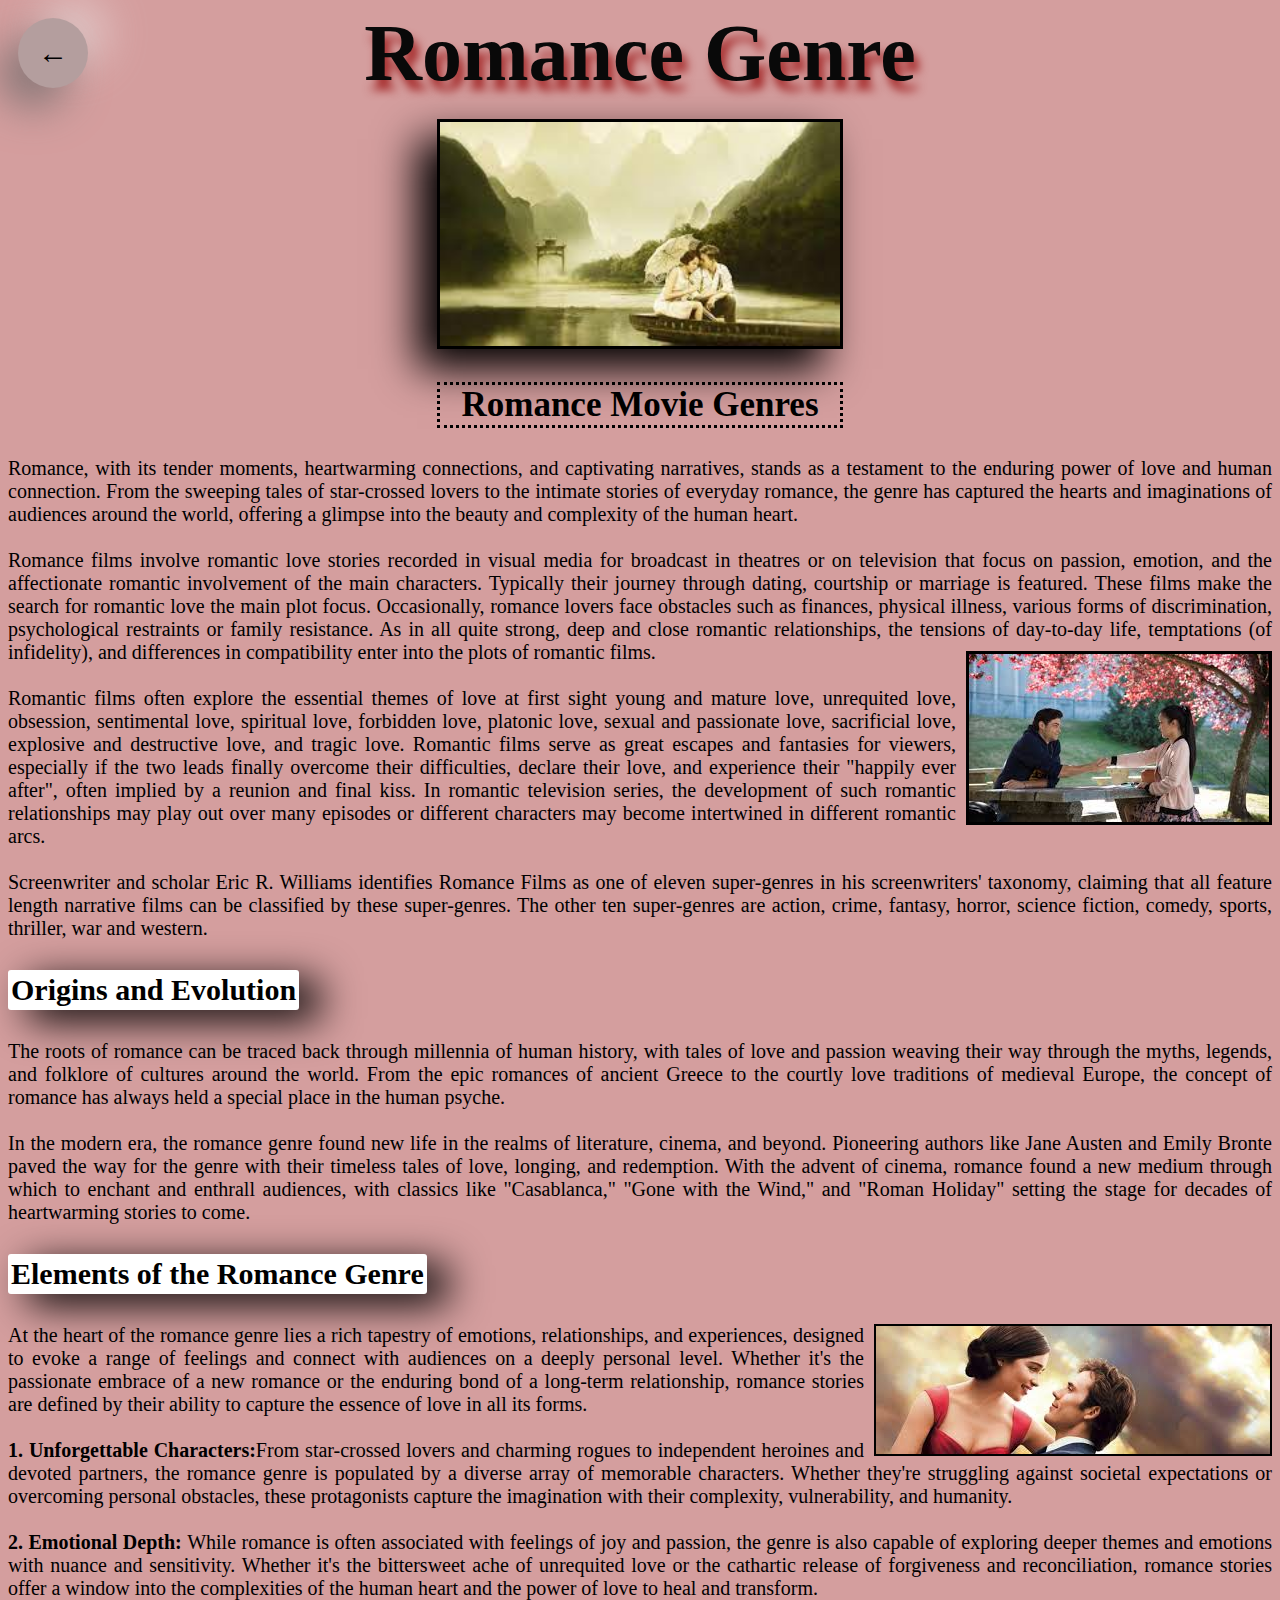
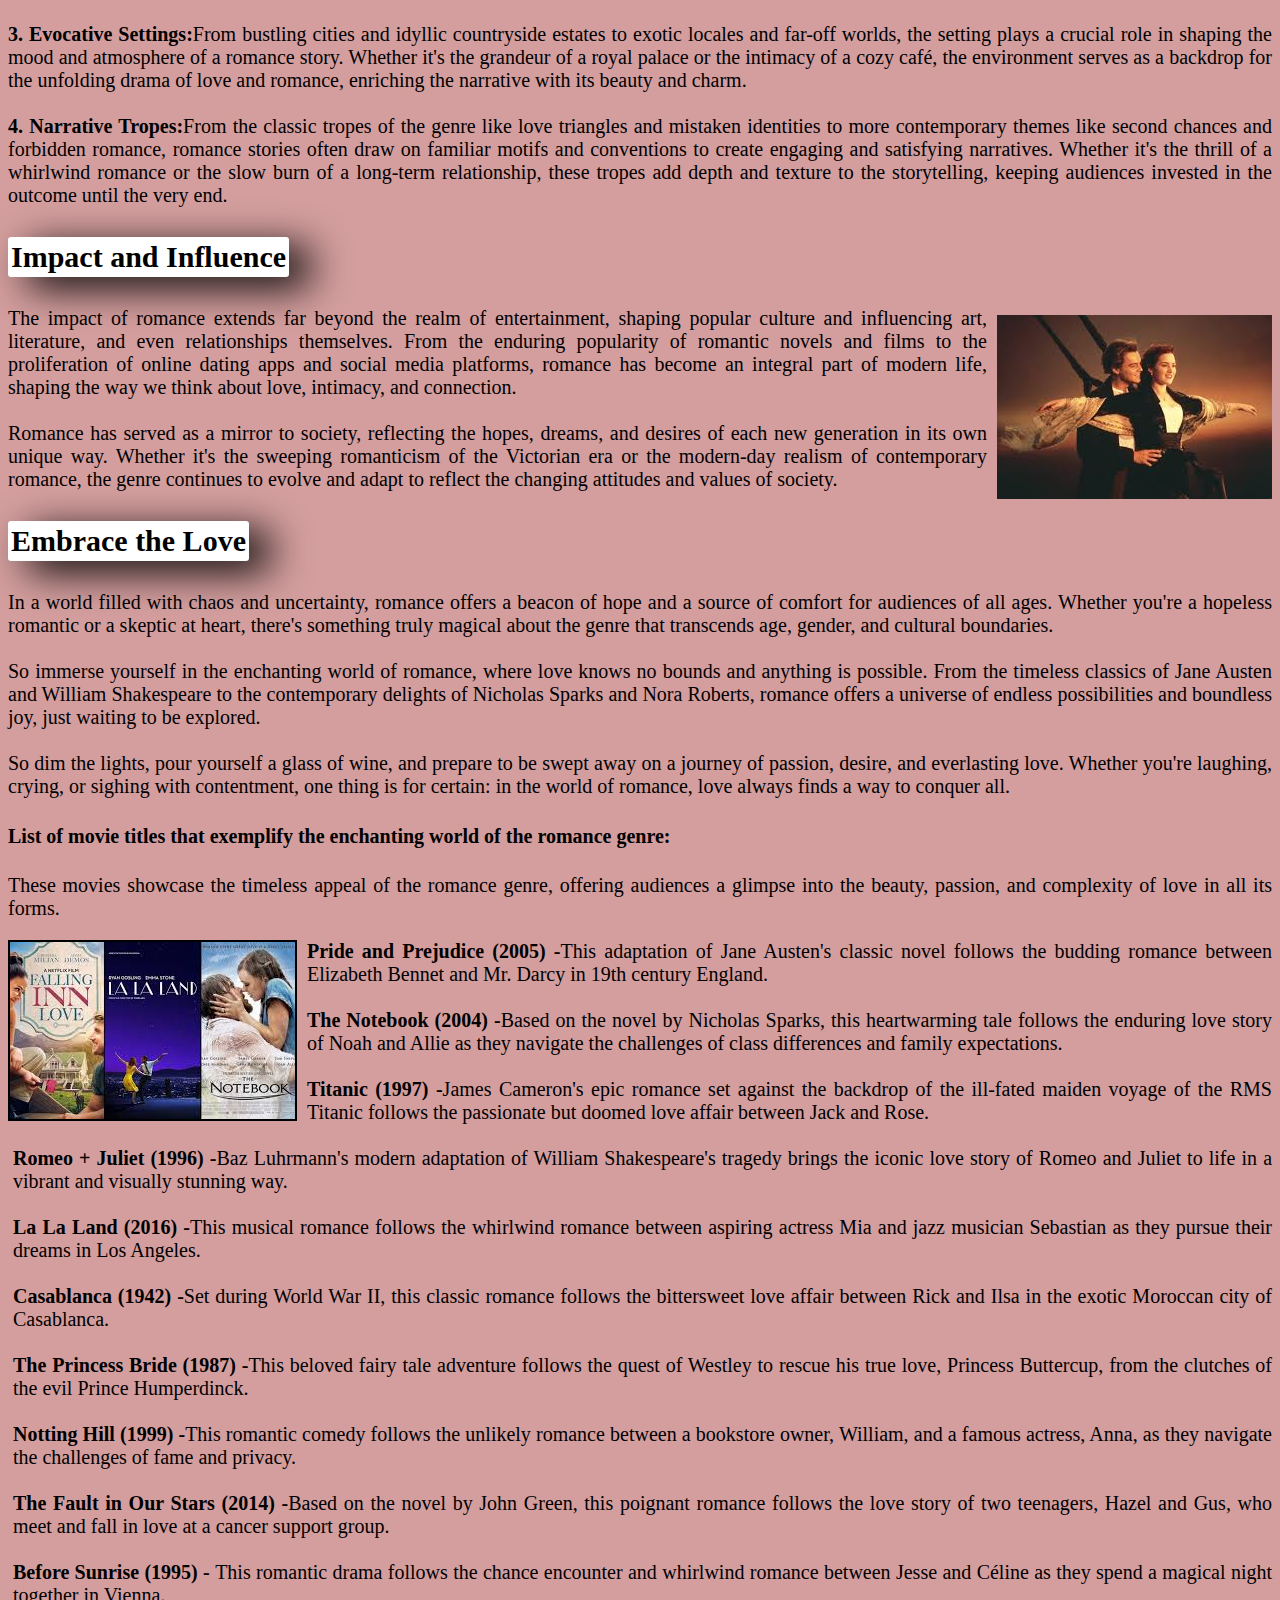
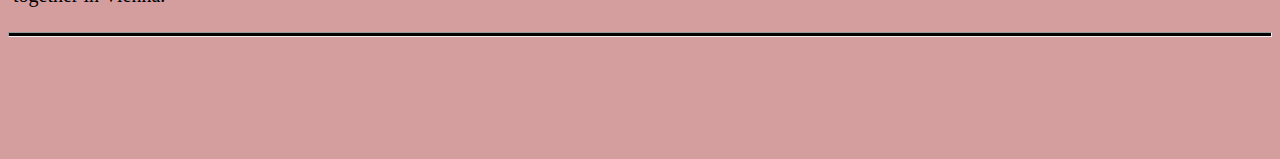
<file: story4.html>
<!DOCTYPE html>
<html lang="en">
<head>
    <meta charset="UTF-8">
    <meta name="viewport" content="width=device-width, initial-scale=1.0">
    <title>Page-4</title>
    <link rel="stylesheet" href="./story4.css">
</head>
<body>
    <div class="btn-back"><a href="index.html"><button>&#8592;</button></a></div>
    <center><h1>Romance Genre</h1></center>
    <div class="main">
        <img src="./romance_main.jpeg" alt="" class="image_main" >
    </div>
    <center><h2>Romance Movie Genres</h2></center>
    <div class="div1">
        <p>
            Romance, with its tender moments, heartwarming connections, and captivating narratives, stands as a testament to the enduring power of love and human connection. From the sweeping tales of star-crossed lovers to the intimate stories of everyday romance, the genre has captured the hearts and imaginations of audiences around the world, offering a glimpse into the beauty and complexity of the human heart.
            <br><br>Romance films involve romantic love stories recorded in visual media for broadcast in theatres or on television that focus on passion, emotion, and the affectionate romantic involvement of the main characters. Typically their journey through dating, courtship or marriage is featured. These films make the search for romantic love the main plot focus. Occasionally, romance lovers face obstacles such as finances, physical illness, various forms of discrimination, psychological restraints or family resistance. As in all quite strong, deep and close romantic relationships, the tensions of day-to-day life, temptations (of infidelity), and differences in compatibility enter into the plots of romantic films.
            <img src="./romance1.jpeg" alt=""  align="right" class="image1">
            <br><br>Romantic films often explore the essential themes of love at first sight young and mature love, unrequited love, obsession, sentimental love, spiritual love, forbidden love, platonic love, sexual and passionate love, sacrificial love, explosive and destructive love, and tragic love. Romantic films serve as great escapes and fantasies for viewers, especially if the two leads finally overcome their difficulties, declare their love, and experience their "happily ever after", often implied by a reunion and final kiss. In romantic television series, the development of such romantic relationships may play out over many episodes or different characters may become intertwined in different romantic arcs.
            <br><br>Screenwriter and scholar Eric R. Williams identifies Romance Films as one of eleven super-genres in his screenwriters' taxonomy, claiming that all feature length narrative films can be classified by these super-genres. The other ten super-genres are action, crime, fantasy, horror, science fiction, comedy, sports, thriller, war and western.
        </p>
    </div>
    <div class="div2">
        <h3>Origins and Evolution</h3>
        <p>
            The roots of romance can be traced back through millennia of human history, with tales of love and passion weaving their way through the myths, legends, and folklore of cultures around the world. From the epic romances of ancient Greece to the courtly love traditions of medieval Europe, the concept of romance has always held a special place in the human psyche.
            <br><br>In the modern era, the romance genre found new life in the realms of literature, cinema, and beyond. Pioneering authors like Jane Austen and Emily Bronte paved the way for the genre with their timeless tales of love, longing, and redemption. With the advent of cinema, romance found a new medium through which to enchant and enthrall audiences, with classics like "Casablanca," "Gone with the Wind," and "Roman Holiday" setting the stage for decades of heartwarming stories to come.
        </p>
    </div>
    <div class="div3">
        <h3>Elements of the Romance Genre</h3>
        <img src="./romance2.jpeg" alt=""  align="right" class="image2">
        <p>At the heart of the romance genre lies a rich tapestry of emotions, relationships, and experiences, designed to evoke a range of feelings and connect with audiences on a deeply personal level. Whether it's the passionate embrace of a new romance or the enduring bond of a long-term relationship, romance stories are defined by their ability to capture the essence of love in all its forms.
            <br><br><b>1. Unforgettable Characters:</b>From star-crossed lovers and charming rogues to independent heroines and devoted partners, the romance genre is populated by a diverse array of memorable characters. Whether they're struggling against societal expectations or overcoming personal obstacles, these protagonists capture the imagination with their complexity, vulnerability, and humanity.
            <br><br><b>2. Emotional Depth: </b>While romance is often associated with feelings of joy and passion, the genre is also capable of exploring deeper themes and emotions with nuance and sensitivity. Whether it's the bittersweet ache of unrequited love or the cathartic release of forgiveness and reconciliation, romance stories offer a window into the complexities of the human heart and the power of love to heal and transform.
            <br><br><b>3. Evocative Settings:</b>From bustling cities and idyllic countryside estates to exotic locales and far-off worlds, the setting plays a crucial role in shaping the mood and atmosphere of a romance story. Whether it's the grandeur of a royal palace or the intimacy of a cozy café, the environment serves as a backdrop for the unfolding drama of love and romance, enriching the narrative with its beauty and charm.
            <br><br><b>4. Narrative Tropes:</b>From the classic tropes of the genre like love triangles and mistaken identities to more contemporary themes like second chances and forbidden romance, romance stories often draw on familiar motifs and conventions to create engaging and satisfying narratives. Whether it's the thrill of a whirlwind romance or the slow burn of a long-term relationship, these tropes add depth and texture to the storytelling, keeping audiences invested in the outcome until the very end.
        </p>
    </div>
    <div class="div4">
        <h3>Impact and Influence</h3>
        <img src="./romance3.jpeg" alt=""  align="right" class="image3">
        <p>The impact of romance extends far beyond the realm of entertainment, shaping popular culture and influencing art, literature, and even relationships themselves. From the enduring popularity of romantic novels and films to the proliferation of online dating apps and social media platforms, romance has become an integral part of modern life, shaping the way we think about love, intimacy, and connection.
           <br><br>Romance has served as a mirror to society, reflecting the hopes, dreams, and desires of each new generation in its own unique way. Whether it's the sweeping romanticism of the Victorian era or the modern-day realism of contemporary romance, the genre continues to evolve and adapt to reflect the changing attitudes and values of society.
        </p>
    </div>
    <div class="div5">
        <h3>Embrace the Love</h3>
        <p>In a world filled with chaos and uncertainty, romance offers a beacon of hope and a source of comfort for audiences of all ages. Whether you're a hopeless romantic or a skeptic at heart, there's something truly magical about the genre that transcends age, gender, and cultural boundaries.
            <br><br>So immerse yourself in the enchanting world of romance, where love knows no bounds and anything is possible. From the timeless classics of Jane Austen and William Shakespeare to the contemporary delights of Nicholas Sparks and Nora Roberts, romance offers a universe of endless possibilities and boundless joy, just waiting to be explored.
            <br><br>So dim the lights, pour yourself a glass of wine, and prepare to be swept away on a journey of passion, desire, and everlasting love. Whether you're laughing, crying, or sighing with contentment, one thing is for certain: in the world of romance, love always finds a way to conquer all.
        </p>
    </div>
    <div class="div6">
        <h4>List of movie titles that exemplify the enchanting world of the romance genre:</h4>
        <p>These movies showcase the timeless appeal of the romance genre, offering audiences a glimpse into the beauty, passion, and complexity of love in all its forms.
            <div class="div7">
                <img src="./romance_end.jpeg" alt=""  align="left" class="imageend">
                <p class="pend">
                    <b>Pride and Prejudice (2005) -</b>This adaptation of Jane Austen's classic novel follows the budding romance between Elizabeth Bennet and Mr. Darcy in 19th century England.
                    <br><br><b>The Notebook (2004) -</b>Based on the novel by Nicholas Sparks, this heartwarming tale follows the enduring love story of Noah and Allie as they navigate the challenges of class differences and family expectations.
                    <br><br><b>Titanic (1997) -</b>James Cameron's epic romance set against the backdrop of the ill-fated maiden voyage of the RMS Titanic follows the passionate but doomed love affair between Jack and Rose.
                    <br><br><b>Romeo + Juliet (1996) -</b>Baz Luhrmann's modern adaptation of William Shakespeare's tragedy brings the iconic love story of Romeo and Juliet to life in a vibrant and visually stunning way.
                    <br><br><b>La La Land (2016) -</b>This musical romance follows the whirlwind romance between aspiring actress Mia and jazz musician Sebastian as they pursue their dreams in Los Angeles.
                    <br><br><b>Casablanca (1942) -</b>Set during World War II, this classic romance follows the bittersweet love affair between Rick and Ilsa in the exotic Moroccan city of Casablanca.
                    <br><br><b>The Princess Bride (1987) -</b>This beloved fairy tale adventure follows the quest of Westley to rescue his true love, Princess Buttercup, from the clutches of the evil Prince Humperdinck.
                    <br><br><b>Notting Hill (1999) -</b>This romantic comedy follows the unlikely romance between a bookstore owner, William, and a famous actress, Anna, as they navigate the challenges of fame and privacy.
                    <br><br><b>The Fault in Our Stars (2014) -</b>Based on the novel by John Green, this poignant romance follows the love story of two teenagers, Hazel and Gus, who meet and fall in love at a cancer support group.
                    <br><br><b>Before Sunrise (1995) - </b>This romantic drama follows the chance encounter and whirlwind romance between Jesse and Céline as they spend a magical night together in Vienna.
                </p>
            </div>
            <hr>
        </p>
        
    </div>
    <marquee behaviour="" direction="right"><h2 class="end">End</h2></marquee>
    
</body>
</html>
</file>
<file: style.css>
body{
    background-size: cover;
    background:linear-gradient(black,grey,white);

}
img{
    height: 250px;
    width: 250px;
    border-radius: 50% 50% 50% 50%;
    margin-top: 10px;
    box-shadow: 5px 5px 5px lightgoldenrodyellow;
    opacity: 0.3;
    justify-content: space-evenly;
}
.main{
    display: flex;
    border: 5px solid black;
    justify-content: space-evenly;
    background: linear-gradient(white,grey,black);
    border-radius: 20% 0% 20% 0%;
}
h3{
    text-align: center;
    font-size: xx-large;
    color: rgba(227, 39, 58, 0.552);
}
h1{
    margin-bottom: 100px;
    color: rgb(9, 9, 9);
    text-shadow: 5px 10px 10px brown ;
    font-size: 80px;
}
img:hover{
    opacity: 1;
    transition: 0.8s;
}
h3:hover{
    color: rgba(255,0, 25, 0.552);
    cursor: pointer;
}
</file>
<file: story1.css>
.btn-back button{
    width: 70px;
    height: 70px;
    margin-left: 10px;
    margin-top: 10px;
    border-radius: 100%;
    border: none;
    font-size: 30px;
    cursor: pointer;
    background-color: #b49e9e;
    box-shadow: -20px 20px 41px #877777,20px -20px 41px #e1c6c6;
}
.btn-back button:hover{
    box-shadow: -50px 50px 100px #4f4646,50px -50px 100px #fff6f6;
    transition: 0.5s;
    width: 75px;
    height: 75px;
}
.btn-back button:active{
    box-shadow: inset -27px 27px 59px #928080,inset -27px 27px 59px #b6bcbc;
}
body{
    background: #d49e9e;
    background-size: auto;
    height: 2500px;
}
h1{
    margin-bottom: 20px;
    color: rgb(9, 9, 9);
    text-shadow: 5px 10px 10px brown ;
    font-size: 80px;
    margin-top: -80px;
}
.pend{
    padding-left: 5px;
}
.image_main{
    width: 400px;
    border: 3px solid black;
    box-shadow: -20px 20px 40px black;
}
.main{
    margin: auto;
    width: max-content;
}
.image1{
    margin-top: 10px;
    border: 3px solid black;
    margin-left: 10px;

}
.image2{
    border:2px solid black;
    margin-left: 10px;
}
.imageend{
    border:2px solid black;
    margin-right: 10px;
}
.image3{
    padding-top: 8px;
    margin-left: 10px;
}
hr{
    height: 3px;
    background: black;
    margin-top: 25px;
}
h2{
    font-size: 35px;
    border:3px dotted black;
    width: 400px;
}
p{
    font-size: 20px;
    text-align: justify;
}
h3{
    font-size: 30px;
    background-color: white;
    width:fit-content;
    box-shadow: 20px 10px 40px black;
    border-radius: 3px;
    padding: 3px;
}
h4{
    font-size: 20px;
}
.end{
    border: none;
}
</file>
<file: story2.css>
.btn-back button{
    width: 70px;
    height: 70px;
    margin-left: 10px;
    margin-top: 10px;
    border-radius: 100%;
    border: none;
    font-size: 30px;
    cursor: pointer;
    background-color: #b49e9e;
    box-shadow: -20px 20px 41px #877777,20px -20px 41px #e1c6c6;
}
.btn-back button:hover{
    box-shadow: -50px 50px 100px #4f4646,50px -50px 100px #fff6f6;
    transition: 0.5s;
    width: 75px;
    height: 75px;
}
.btn-back button:active{
    box-shadow: inset -27px 27px 59px #928080,inset -27px 27px 59px #b6bcbc;
}
body{
    background: #d49e9e;
    background-size: auto;
    height: 2500px;
}
h1{
    margin-bottom: 20px;
    color: rgb(9, 9, 9);
    text-shadow: 5px 10px 10px brown ;
    font-size: 80px;
    margin-top: -80px;
}
.pend{
    padding-left: 5px;
}
.image_main{
    width: 400px;
    border: 3px solid black;
    box-shadow: -20px 20px 40px black;
}
.main{
    margin: auto;
    width: max-content;
}
.image1{
    margin-top: 10px;
    border: 3px solid black;
    margin-left: 10px;

}
.image2{
    border:2px solid black;
    margin-left: 10px;
}
.imageend{
    border:2px solid black;
    margin-right: 10px;
}
.image3{
    padding-top: 8px;
    margin-left: 10px;
}
hr{
    height: 3px;
    background: black;
    margin-top: 25px;
}
h2{
    font-size: 35px;
    border:3px dotted black;
    width: 400px;
}
p{
    font-size: 20px;
    text-align: justify;
}
h3{
    font-size: 30px;
    background-color: white;
    width:fit-content;
    box-shadow: 20px 10px 40px black;
    border-radius: 3px;
    padding: 3px;
}
h4{
    font-size: 20px;
}
.end{
    border: none;
}
</file>
<file: story3.css>
.btn-back button{
    width: 70px;
    height: 70px;
    margin-left: 10px;
    margin-top: 10px;
    border-radius: 100%;
    border: none;
    font-size: 30px;
    cursor: pointer;
    background-color: #b49e9e;
    box-shadow: -20px 20px 41px #877777,20px -20px 41px #e1c6c6;
}
.btn-back button:hover{
    box-shadow: -50px 50px 100px #4f4646,50px -50px 100px #fff6f6;
    transition: 0.5s;
    width: 75px;
    height: 75px;
}
.btn-back button:active{
    box-shadow: inset -27px 27px 59px #928080,inset -27px 27px 59px #b6bcbc;
}
body{
    background: #d49e9e;
    background-size: auto;
    height: 2500px;
}
h1{
    margin-bottom: 20px;
    color: rgb(9, 9, 9);
    text-shadow: 5px 10px 10px brown ;
    font-size: 80px;
    margin-top: -80px;
}
.pend{
    padding-left: 5px;
}
.image_main{
    width: 400px;
    border: 3px solid black;
    box-shadow: -20px 20px 40px black;
}
.main{
    margin: auto;
    width: max-content;
}
.image1{
    margin-top: 10px;
    border: 3px solid black;
    margin-left: 10px;

}
.image2{
    border:2px solid black;
    margin-left: 10px;
}
.imageend{
    border:2px solid black;
    margin-right: 10px;
}
.image3{
    padding-top: 8px;
    margin-left: 10px;
}
hr{
    height: 3px;
    background: black;
    margin-top: 25px;
}
h2{
    font-size: 35px;
    border:3px dotted black;
    width: 400px;
}
p{
    font-size: 20px;
    text-align: justify;
}
h3{
    font-size: 30px;
    background-color: white;
    width:fit-content;
    box-shadow: 20px 10px 40px black;
    border-radius: 3px;
    padding: 3px;
}
h4{
    font-size: 20px;
}
.end{
    border: none;
}
</file>
<file: story4.css>
.btn-back button{
    width: 70px;
    height: 70px;
    margin-left: 10px;
    margin-top: 10px;
    border-radius: 100%;
    border: none;
    font-size: 30px;
    cursor: pointer;
    background-color: #b49e9e;
    box-shadow: -20px 20px 41px #877777,20px -20px 41px #e1c6c6;
}
.btn-back button:hover{
    box-shadow: -50px 50px 100px #4f4646,50px -50px 100px #fff6f6;
    transition: 0.5s;
    width: 75px;
    height: 75px;
}
.btn-back button:active{
    box-shadow: inset -27px 27px 59px #928080,inset -27px 27px 59px #b6bcbc;
}
body{
    background: #d49e9e;
    background-size: auto;
    height: 2500px;
}
h1{
    margin-bottom: 20px;
    color: rgb(9, 9, 9);
    text-shadow: 5px 10px 10px brown ;
    font-size: 80px;
    margin-top: -80px;
}
.pend{
    padding-left: 5px;
}
.image_main{
    width: 400px;
    border: 3px solid black;
    box-shadow: -20px 20px 40px black;
}
.main{
    margin: auto;
    width: max-content;
}
.image1{
    margin-top: 10px;
    border: 3px solid black;
    margin-left: 10px;

}
.image2{
    border:2px solid black;
    margin-left: 10px;
}
.imageend{
    border:2px solid black;
    margin-right: 10px;
}
.image3{
    padding-top: 8px;
    margin-left: 10px;
}
hr{
    height: 3px;
    background: black;
    margin-top: 25px;
}
h2{
    font-size: 35px;
    border:3px dotted black;
    width: 400px;
}
p{
    font-size: 20px;
    text-align: justify;
}
h3{
    font-size: 30px;
    background-color: white;
    width:fit-content;
    box-shadow: 20px 10px 40px black;
    border-radius: 3px;
    padding: 3px;
}
h4{
    font-size: 20px;
}
.end{
    border: none;
}
</file>
